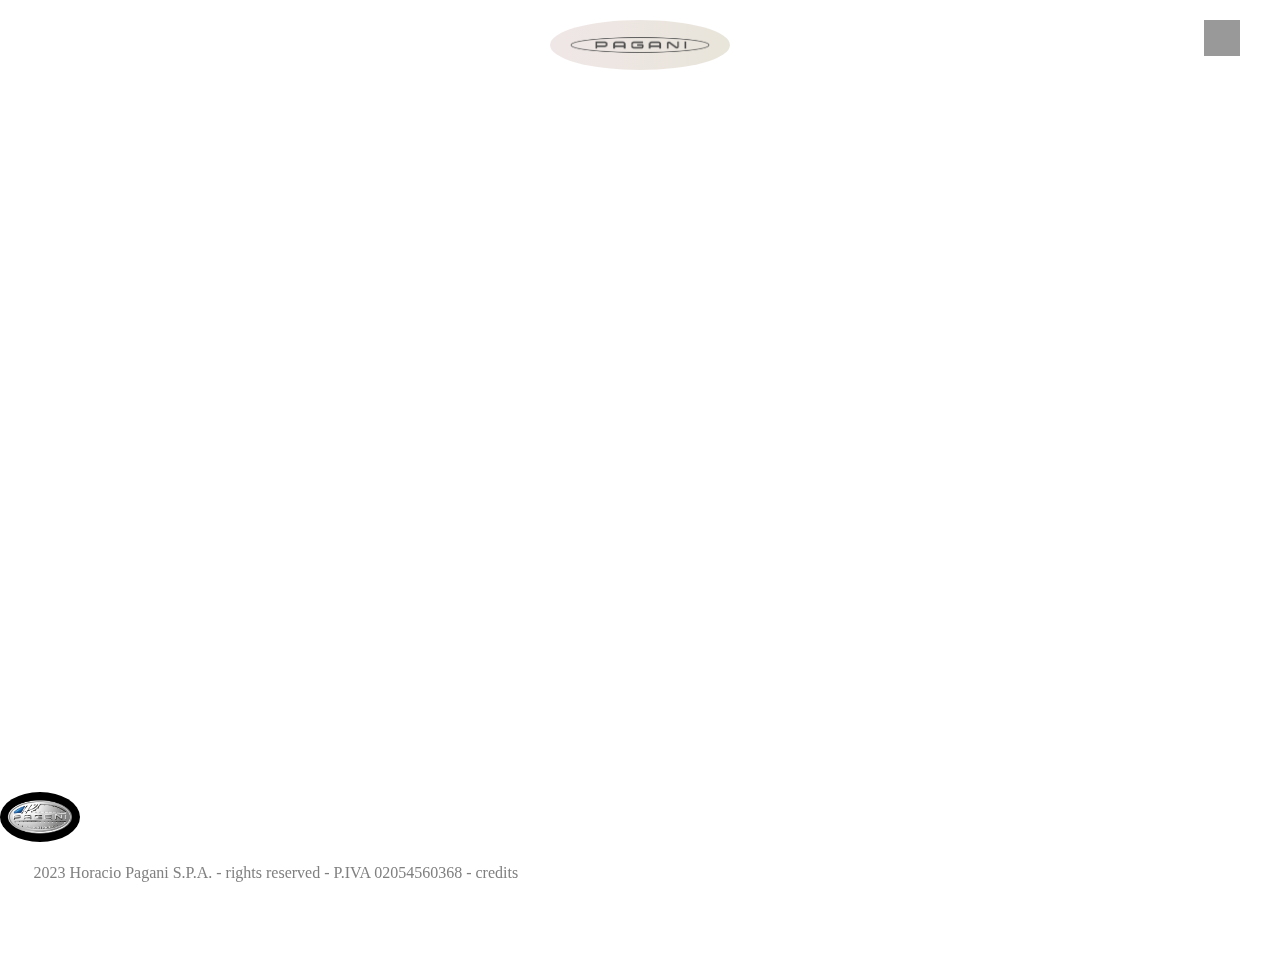
<file: outro.html>
<!DOCTYPE html>
<html lang="en">
    <head>
        <meta charset="UTF-8" />
        <meta http-equiv="X-UA-Compatible" content="IE=edge" />
        <meta name="viewport" content="width=device-width, initial-scale=1.0" />
        <title>Pagani</title>
        <link
            rel="stylesheet"
            href="https://cdnjs.cloudflare.com/ajax/libs/font-awesome/6.3.0/css/all.min.css"
            integrity="sha512-SzlrxWUlpfuzQ+pcUCosxcglQRNAq/DZjVsC0lE40xsADsfeQoEypE+enwcOiGjk/bSuGGKHEyjSoQ1zVisanQ=="
            crossorigin="anonymous"
            referrerpolicy="no-referrer"
        />
        <link rel="stylesheet" href="outro.css" />
    </head>
    <body>
        <video
            id="background-video"
            autoplay
            loop
            muted
            poster="https://assets.codepen.io/6093409/river.jpg"
        >
            <source
                src="https://www.pagani.com/app/uploads/2022/09/C10_sito_home.mp4"
                type="video/mp4"
            />
        </video>
        <header>
            <div class="logo">
                <img src="/img/pagani-logo.png" alt="logo" />
            </div>
            <a
                href="javascript:void(0);"
                class="icon"
                id="icon"
                onclick="myFunction()"
                ><i class="fa-solid fa-bars"></i
            ></a>
            <nav class="nav">
                <div id="nav-links">
                    <a
                        href="javascript:void(0);"
                        id="icon-exit"
                        onclick="myFunction()"
                    >
                        <i class="fa-solid fa-xmark"></i>
                    </a>
                    <ul>
                        <li>
                            <a href="" class="a-link">HOME</a>
                        </li>
                        <li>
                            <a href="" class="a-link">HISTORY</a>
                        </li>
                        <li>
                            <a href="" class="a-link">HYPERCARS</a>
                        </li>
                        <li>
                            <a href="" class="a-link">DEALERS</a>
                        </li>
                        <li>
                            <a href="" class="a-link">GUIDED TOURS</a>
                        </li>
                        <li>
                            <a href="" class="a-link">CONTACT</a>
                        </li>
                        <li>
                            <a href="" class="a-link"
                                >JOB & STAGE OPPORTUNITIES</a
                            >
                        </li>
                        <li>
                            <a href="" class="a-link">PRESS ROOM</a>
                        </li>
                        <li>
                            <a href="" class="a-link">BOOKSHOP</a>
                        </li>
                        <li>
                            <a href="" class="a-link">CALENDARIO PAGANI</a>
                        </li>
                        <li>
                            <a href="" class="a-link">PAGANI OFFICINA</a>
                        </li>
                        <li>
                            <a href="" class="a-link">PAGANI STORE</a>
                        </li>
                    </ul>
                    <img
                        src="/img/pagani-badge.jpeg"
                        alt=""
                        class="pagani-badge"
                    />
                    <div class="language">
                        <a href="" id="italy">ITALIANO</a>
                        <a href="" id="en">ENGLISH</a>
                    </div>
                    <div class="social-media">
                        <a href=""><i class="fa-brands fa-facebook-f"></i></a>
                        <a href=""><i class="fa-brands fa-twitter"></i></a>
                        <a href=""><i class="fa-brands fa-pinterest"></i></a>
                        <a href=""><i class="fa-brands fa-instagram"></i></a>
                        <a href=""
                            ><i class="fa-brands fa-google-plus-g"></i
                        ></a>
                        <a href=""><i class="fa-brands fa-youtube"></i></a>
                    </div>
                </div>
            </nav>
        </header>

        <div class="cookies">
            <img src="/img/pagani-badge.jpeg" alt="" />
        </div>

        <div class="scroll-down"></div>
        <p class="desc-scroll-down">SCROLL DOWN</p>

        <footer>
            <p>
                <span><i class="fa-regular fa-copyright"></i></span>2023 Horacio
                Pagani S.P.A. - rights reserved - P.IVA 02054560368 - credits
            </p>
        </footer>
        <script>
            function myFunction() {
                var x = document.getElementById("nav-links");
                var exit_icon = document.getElementById("icon-exit");
                var nav_icon = document.getElementById("icon");
                if (exit_icon.style.display === "block") {
                    nav_icon.style.display = "block";
                    exit_icon.style.display = "none";
                    x.style.display = "none";
                } else {
                    x.style.display = "block";
                    nav_icon.style.display = "none";
                    exit_icon.style.display = "block";
                }
            }

            window.addEventListener("wheel", (event) => {
                const scrolled = event.wheelDeltaY;
                if (scrolled < 0) {
                    window.location.href = "http://localhost:5500";
                }
            });
        </script>
    </body>
</html>
</file>
<file: outro.css>
* {
    margin: 0;
    padding: 0;
    box-sizing: border-box;
}

#background-video {
    width: 100vw;
    height: 100vh;
    object-fit: cover;
    position: fixed;
    left: 0;
    right: 0;
    top: 0;
    bottom: 0;
    z-index: -1;
}

body {
    overflow: hidden;
}

header {
    text-align: center;
}

header .logo img {
    width: 180px;
    height: 50px;
    object-fit: cover;
    background: rgb(233, 221, 221);
    background: linear-gradient(
        90deg,
        rgba(233, 221, 221, 1) 0%,
        rgba(223, 218, 202, 1) 100%
    );
    border-radius: 100%;
    margin-top: 20px;
    opacity: 0.7;
}

/* Button to show navigation */
.icon {
    color: #ccc;
    position: absolute;
    top: 20px;
    right: 40px;
}

#icon {
    background-color: rgba(0, 0, 0, 0.4);
    padding: 18px;
}

#icon-exit {
    display: none;
    color: #ccc;
    position: absolute;
    top: 40px;
    right: 60px;
}

/* Navigation bar */
.nav {
    overflow: hidden;
}

#nav-links {
    display: none;
    position: absolute;
    width: 350px;
    height: 100vh;
    background-color: black;
    top: 0;
    right: 0;
}

.nav {
    height: 100vh;
}

.nav li {
    margin-bottom: 20px;
    list-style-type: none;
}

.nav li:first-child {
    margin-top: 120px;
}

.nav a {
    text-decoration: none;
    color: #ccc;
}

.nav .a-link:hover {
    border-left: 1px solid white;
    border-right: 1px solid white;
    padding: 0 10px;
}

/* nav img */
.nav img {
    width: 100px;
    height: 50px;
    object-fit: cover;
    margin-top: 10px;
}

.language {
    margin-top: 40px;
    display: flex;
    justify-content: space-between;
}

.language a {
    /* display: inline-block; */
    width: 175px;
    border: 1px inset #ccc;
    padding: 8px 0 16px 0;
}

.social-media {
    display: flex;
    justify-content: space-between;
}

.social-media a {
    width: 75px;
    height: 50px;
    border: 1px inset #ccc;
    display: flex;
    justify-content: center;
    align-items: center;
}

.desc p {
    color: white;
    font-size: 16px;
    font-style: italic;
    position: absolute;
    top: 75%;
    left: 36%;
}

.signature img {
    position: absolute;
    top: 82%;
    left: 44%;
}

.cookies img {
    width: 80px;
    height: 50px;
    object-fit: cover;
    border-radius: 50%;
    position: absolute;
    left: 0;
    top: 88%;
}

footer p {
    color: gray;
    position: absolute;
    left: 2%;
    top: 96%;
}

footer p span {
    margin-right: 8px;
}

/* Outro styling */

.scroll-down {
    height: 50px;
    width: 30px;
    border: 2px solid white;
    position: absolute;
    bottom: 6%;
    left: 50%;
    border-radius: 50px;
    cursor: pointer;
}

.scroll-down::before,
.scroll-down::after {
    content: "";
    position: absolute;
    top: 20%;
    left: 70%;
    border-left: 2px solid white;
    height: 10px;
    width: 10px;
    transform: translate(-50%, -50%);
    animation: scroll-down 1s infinite;
}

@keyframes scroll-down {
    0% {
        opacity: 0;
    }
    30% {
        opacity: 1;
    }
    60% {
        opacity: 1;
    }
    100% {
        opacity: 0;
        top: 60%;
    }
}

.desc-scroll-down {
    color: white;
    position: absolute;
    font-size: 14px;
    left: 687px;
    top: 96%;
}
</file>
